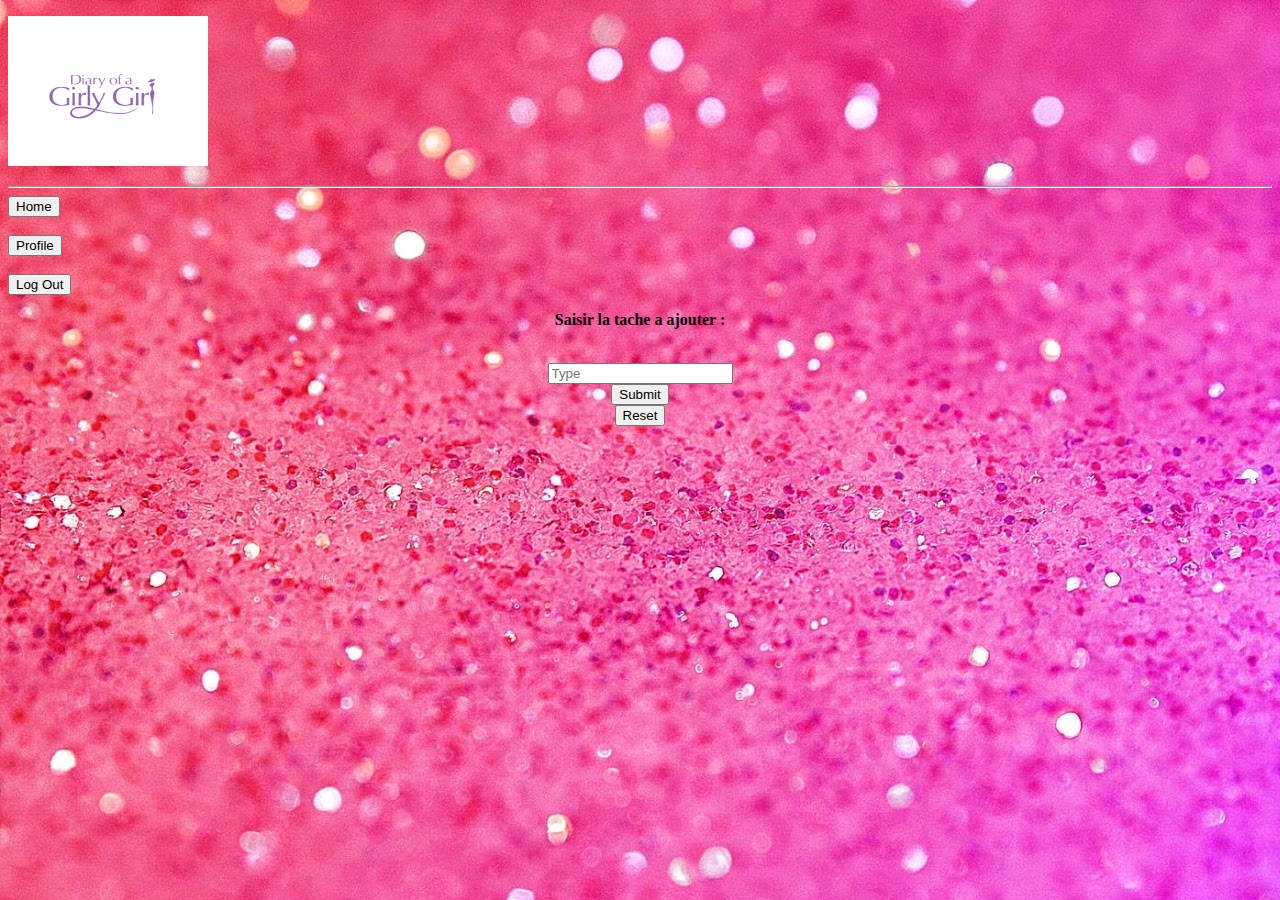
<file: ajout.html>
<!DOCTYPE html>
<html>
    <head>
        <title>Home</title>
        <link rel="icon" type="image" href="logoff.png" />
        <link rel="style" type="style" href="stylesh.css" />
        <link rel="style" type="style" href="bootstrap.min.css" />
    </head>
    <body>
        <style>
            body {
                background-image: url("girly.jpg")
            }
            
        </style>
        <p><img src="logoff.png" width=200 height=150></p>
        <hr>
        <b>
                <form>
         <input type="button" id="Home" value="Home" onClick="parent.location='home.html'"  >
        </form>
         <br>
         <form>
         <input type="button" id="profile" value="Profile" onClick="parent.location='profile.html'">
         </form>
         <br> <form>
         <input type="button" id="out" value="Log Out" onClick="parent.location='index.html'" >
         <br> </form>
         <center>
             <p>Saisir la tache a ajouter :</p> <br>
             <input type="text" placeholder="Type"><br>
             <input type="submit" value="Submit" onclick="submit()" > 
             <form >
             <input type="reset"  value="Reset" onClick="parent.location='ajout.html'"> 
             </form>
         </center>
         </b>
         </body>
         </html>
</file>
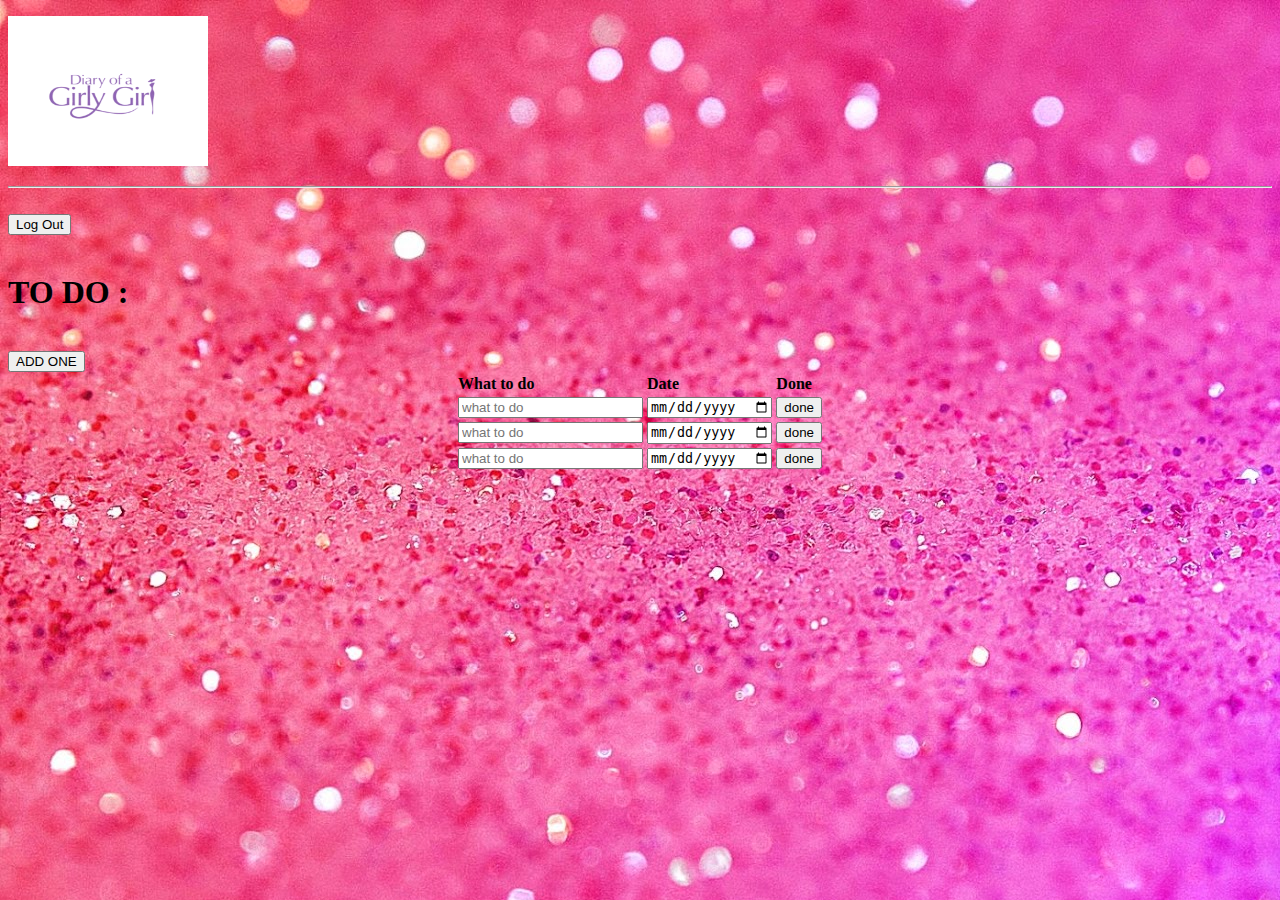
<file: home.html>
<!DOCTYPE html>
<html>
    <head>
        <title>Home</title>
        <link rel="icon" type="image" href="logoff.png" />
        <link rel="style" type="style" href="stylesh.css" />
        <link rel="style" type="style" href="bootstrap.min.css" />
    </head>
    <body>
        <style>
            body {
                background-image: url("girly.jpg")
            }
            
        </style>
        <p><img src="logoff.png" width=200 height=150></p>
        <hr>
        <b>
            <form action="/profile.html"
         <input type="button" id="home" value="Profile" >
         <br></form>
         <form action="/index.html">
         <input type="button" id="inscri" value="Log Out"  ></form>
         <br>
         <h1>TO DO :</h1> <br>
         <input type="button" value="ADD ONE">
         <center>
             <table>
                 <tr> 
                     <td>What to do</td>
                     <td>Date</td>
                     <td>Done</td>
                 </tr>
                 <tr>
                     <td> <input type="text" placeholder="what to do"></td>
                     <td><input type="date" > </td>
                     <td><input type="button" value="done" name="done"></td>
                 </tr>
                 <tr>
                        <td> <input type="text" placeholder="what to do"></td>
                        <td><input type="date" > </td>
                        <td><input type="button" value="done" name="done"></td>
   
                </tr>
                <tr>
                        <td> <input type="text" placeholder="what to do"></td>
                        <td><input type="date" > </td>
                        <td><input type="button" value="done" name="done"></td>
   
                 </tr>
             </table>

        </center>
        </body>
        </html>
</file>
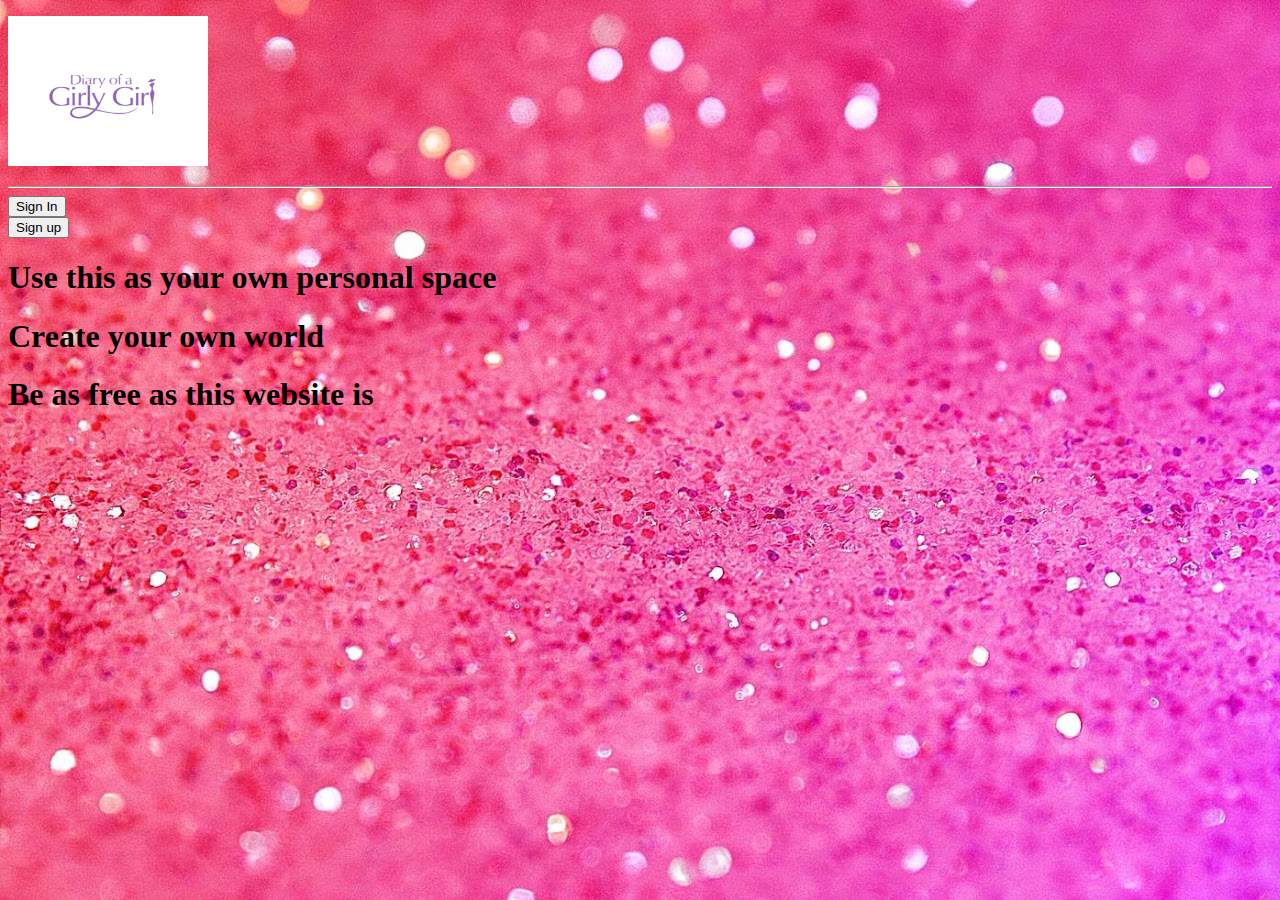
<file: mywork.html>
<!DOCTYPE html>
<html>
    <head>
        <title>Diary</title>
        <link rel="icon" type="image" href="logoff.png" />
</head>
<body>
        <style>
                body {
                        background-image: url("girly.jpg");
                } 
                 
                </style>
     <p><img src="logoff.png" width=200 height=150></p>
    <hr>
    <input type="button" id="cnx" value="Sign In"  >
    <br>
    <button id="inscri">Sign up </button>
    <h1>Use this as your own personal space </h1>
    <h1>Create your own world</h1>
    <h1>Be as free as this website is</h1>

</body>
</html>
</file>
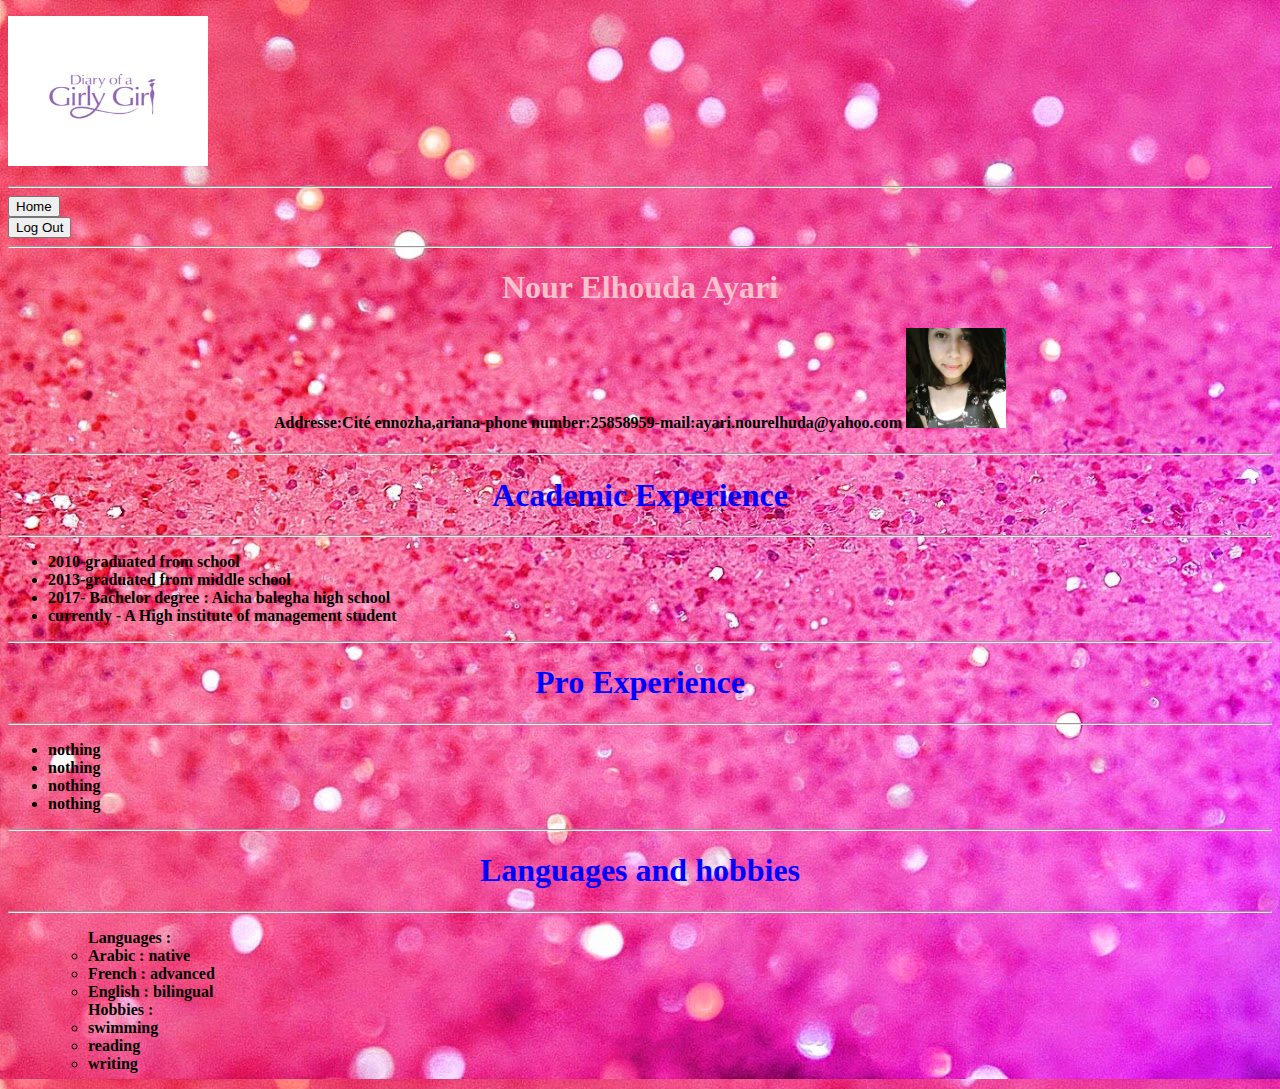
<file: profile.html>
<!DOCTYPE html>
<html>
    <head>
        <title>Profile</title>
        <link rel="icon" type="image" href="logoff.png" />
    </head>
    <body>
        <style>
            body {
                background-image: url("girly.jpg")
            }
            
        </style>
        <p><img src="logoff.png" width=200 height=150></p>
        <hr>
        <b>
         <input type="button" id="home" value="Home"  >
         <br>
         <input type="button" id="out" value="Log Out"  >
         <br>
       <hr>
       <h1><b><center><font color="pink">Nour Elhouda Ayari</font></center></b></h1>
       <h4><center>Addresse:Cité ennozha,ariana-phone number:25858959-mail:ayari.nourelhuda@yahoo.com <img src=nour.jpg width="100"></center></h4>
       
   <body style="background-color: rgba(233, 150, 122, 0.658)"> 
       <hr>
       <h1><center><font color=" blue">Academic Experience</font></center></h1>
       <hr>
       <ul><li><b>2010-graduated from school</b></li>
           <li><b>2013-graduated from middle school</b></li>
           <li><b>2017- Bachelor degree : Aicha balegha high school</b></li>
           <li><b>currently - A High institute of management student</b></li>
           
       </ul>
       <hr>
       <h1><center><font color=" blue">Pro Experience</font></center></h1>
       <hr>
       <ul><li><b>nothing</b></li>
           <li><b>nothing</b></li>
           <li><b>nothing</b></li>
           <li><b>nothing</b></li>
           
       </ul>
       <hr>
       <h1><center><font color=" blue">Languages and hobbies</font></center></h1>
       <hr>
       <ol>
       <ul>Languages :
           <li><b>Arabic : native</b></li>
           <li><b>French : advanced </b></li>
           <li><b>English :  bilingual</b></li>
           
       </ul>
       <ul> Hobbies :
               <li><b>swimming</b></li>
               <li><b>reading </b></li>
               <li><b>writing</b></li>
       </ul>
       </ol>

   


   </body>
</html>
</file>
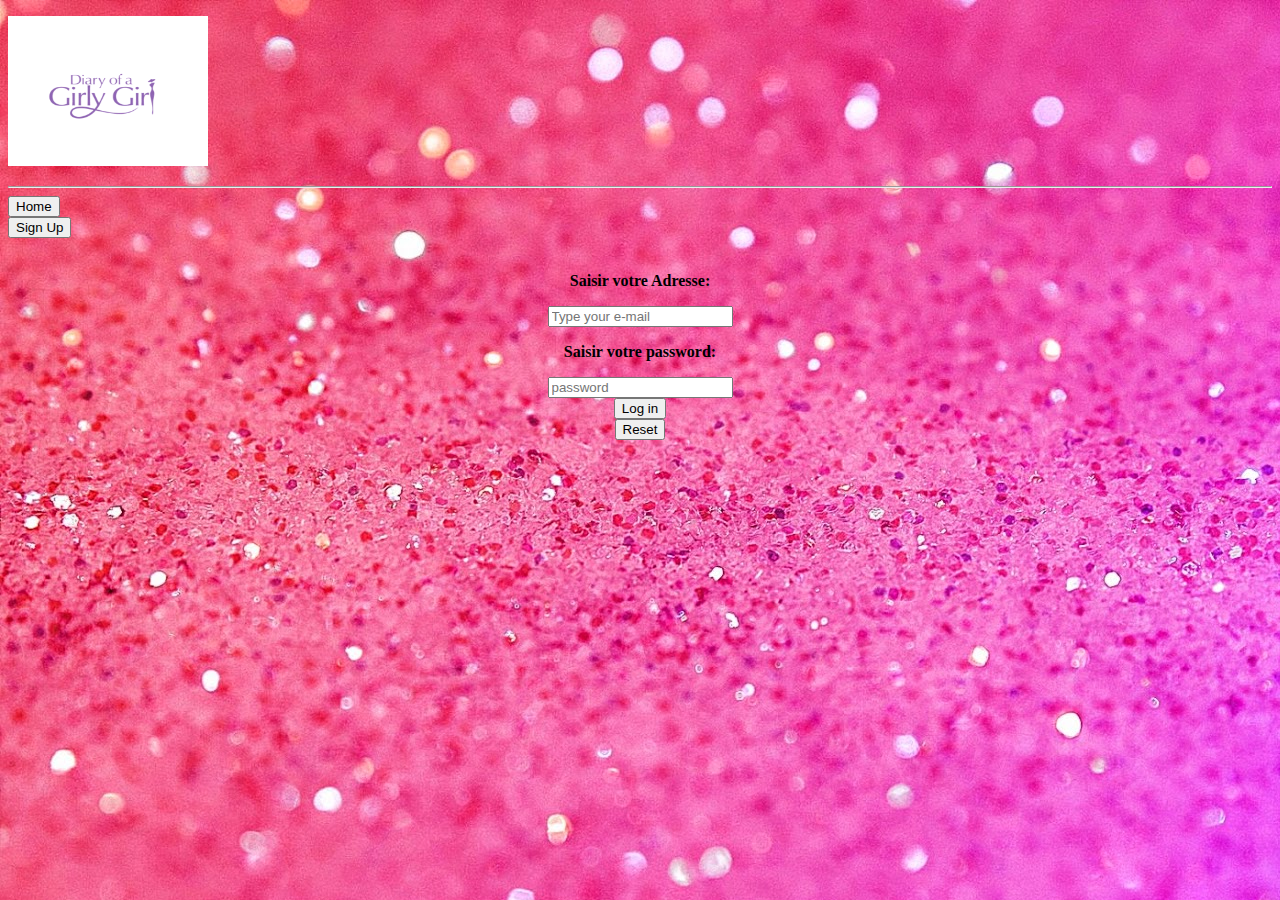
<file: signin.html>
<!DOCTYPE html>
<html>
    <head>
        <title>Sign In</title>
        <link rel="icon" type="image" href="logoff.png" />
        <link rel="style" type="style" href="stylesh.css" />
        <link rel="style" type="style" href="bootstrap.min.css" />
    </head>
    <body>
        <style>
            body {
                background-image: url("girly.jpg")
            }
            
        </style>
        <p><img src="logoff.png" width=200 height=150></p>
        <hr>
        <b>
         <form >
         <input type="button" id="home" value="Home" onClick="parent.location='index.html'">
         <br></form>
         <form >
         <input type="button" id="inscri" value="Sign Up" onClick="parent.location='signup.html'">
         </form><br>
         <center>
        <p>Saisir votre Adresse:</p><input type="text" id="write" placeholder="Type your e-mail"> <br>
        <p>Saisir votre password:</p><input type="password" id="write" placeholder="password"><br>
        <form action="/home.html">
        <input type="submit" value="Log in">
        </form>
        <form >
        <input type="reset"  value="Reset" onClick="parent.location='signin.html'">
        </form>
        </center>
        </body>
        </html>
</file>
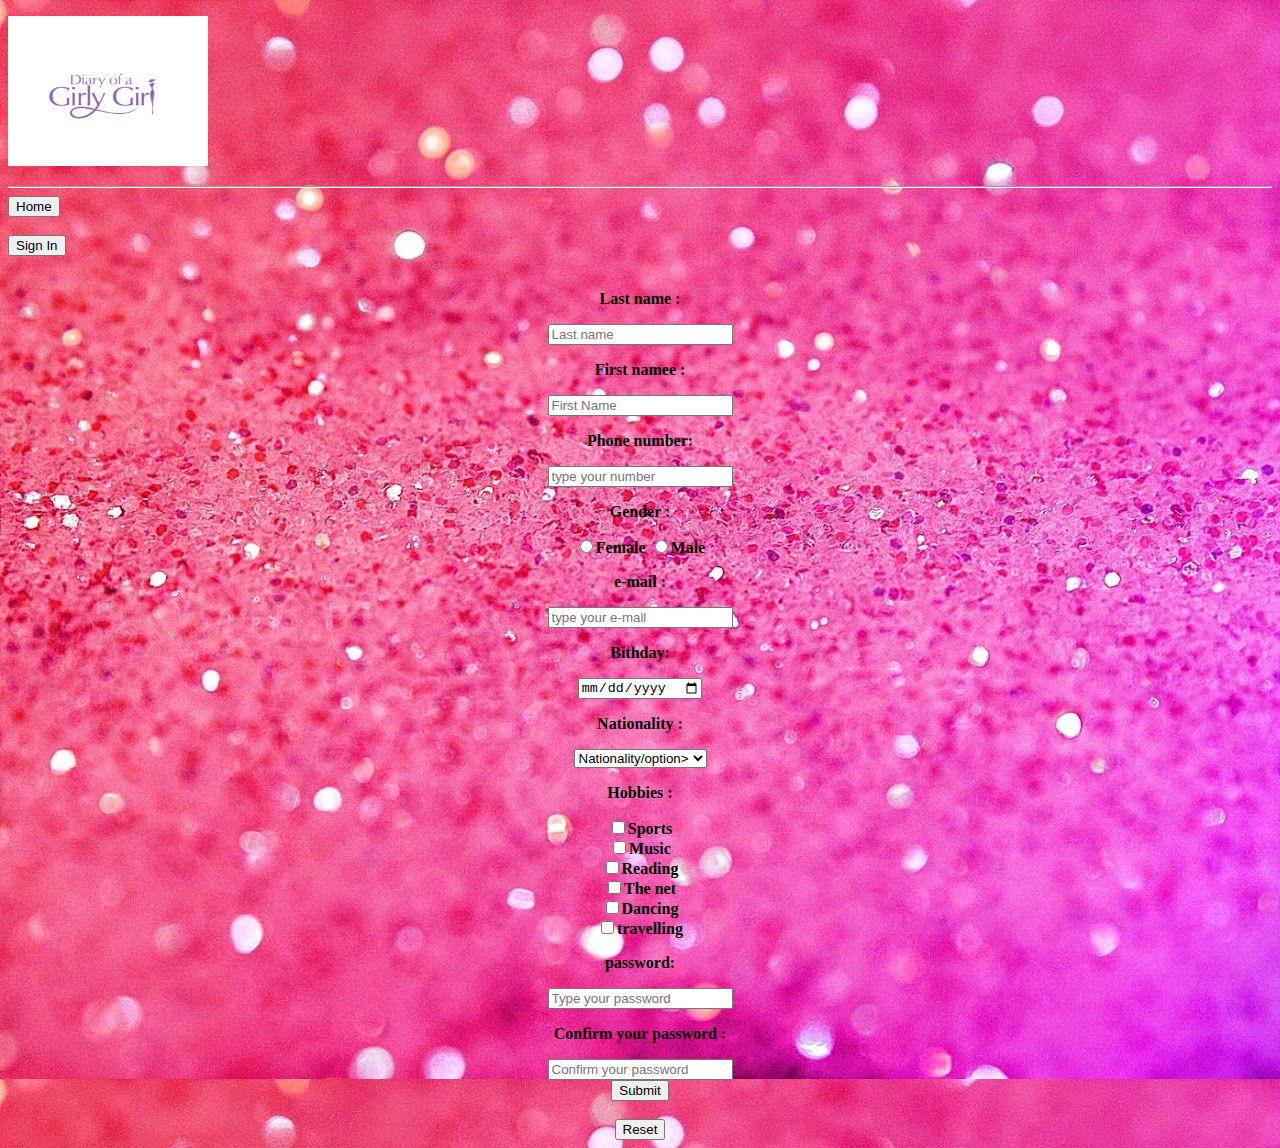
<file: signup.html>
<!DOCTYPE html>
<html>
    <head>
        <title>Sign up</title>
        <link rel="icon" type="image" href="logoff.png" />
        <link rel="style" type="style" href="stylesh.css" />
        <link rel="style" type="style" href="bootstrap.min.css" />
    </head>
    <body>
        <style>
            body {
                background-image: url("girly.jpg")
            }
            
        </style>
        <p><img src="logoff.png" width=200 height=150></p>
        <hr>
        <b> <form  >
        <input type="button" id="home" value="Home" onClick="parent.location='index.html'"  > </form>
        <br>
        <form  >
        <input type="button" id="cnx" value="Sign In" onClick="parent.location='signin.html'" > </form>
        <br>
        <center>
        <p>Last name :</p> <input type="text area" id="write" placeholder="Last name" >
        <br>
        <p>First namee :</p> <input type="text area" id="write" placeholder="First Name" >
        <br>
        <p>Phone number:</p> <input type="text area" id="write" placeholder="type your number" >
        <br>
        <p>Gender : </p> <input type="radio" name ="gender" value="female">Female
         <input type="radio" name ="gender" value="Male">Male
         <br>
          <p>e-mail :</p> <input type="text area" id="write" placeholder="type your e-mail " >
         <br>
         <p>Bithday:</p> <input type="date" placeholder="Your Birthday" >
         <br>
         <p>Nationality :</p>
         <select >
            <option value="Nationalité" selected disabled> Nationality/option>
            <option value="Middle East" > Middle East</option>
            <option value="Africa"> Africa</option>
            <option value="USA" > USA</option>
            <option value="Asia" > Asia </option>
        </select>
        <br>

        <p>Hobbies : </p><input type="checkbox" value="sports">Sports <br>
        <input type="checkbox" value="music">Music <br>
        <input type="checkbox" value="reading">Reading<br>
        <input type="checkbox" value="net">The net<br>
        <input type="checkbox" value="dancing">Dancing<br>
        <input type="checkbox" value="Travel">travelling<br>
        <p>password:</p> <input type="password" placeholder="Type your password" >
        <br>
        <p> Confirm your password :</p> <input type="password" placeholder="Confirm your password" >
        <br>
        <form >
        <input type="submit" value="Submit" onclick="submit()"> 
</form> <br>
<form >
        <input type="reset"  value="Reset" onClick="parent.location='signup.html'"> 
        </form>

    </center>
    </body>
</html>
</file>
